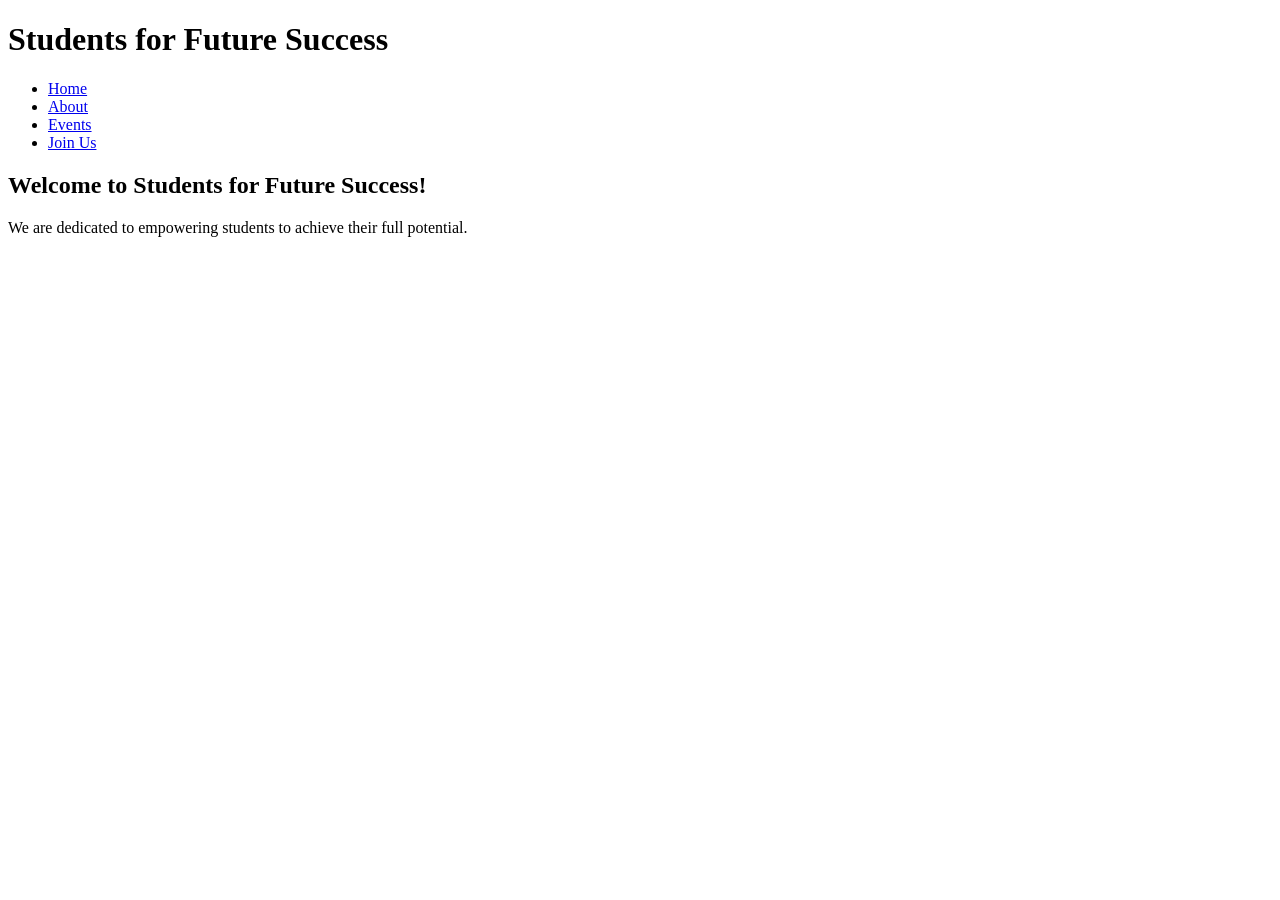
<file: index.html>
<!DOCTYPE html>
<html lang="en">
<head>
    <meta charset="UTF-8">
    <meta name="viewport" content="width=device-width, initial-scale=1.0">
    <title>Students for Future Success</title>
</head>
<body>
    <header>
        <h1>Students for Future Success</h1>
        <nav>
            <ul>
                <li><a href="#">Home</a></li>
                <li><a href="#">About</a></li>
                <li><a href="#">Events</a></li>
                <li><a href="#">Join Us</a></li>
            </ul>
        </nav>
    </header>
    <main>
        <h2>Welcome to Students for Future Success!</h2>
        <p>We are dedicated to empowering students to achieve their full potential.</p>
    </main>
</body>
</html>
</file>
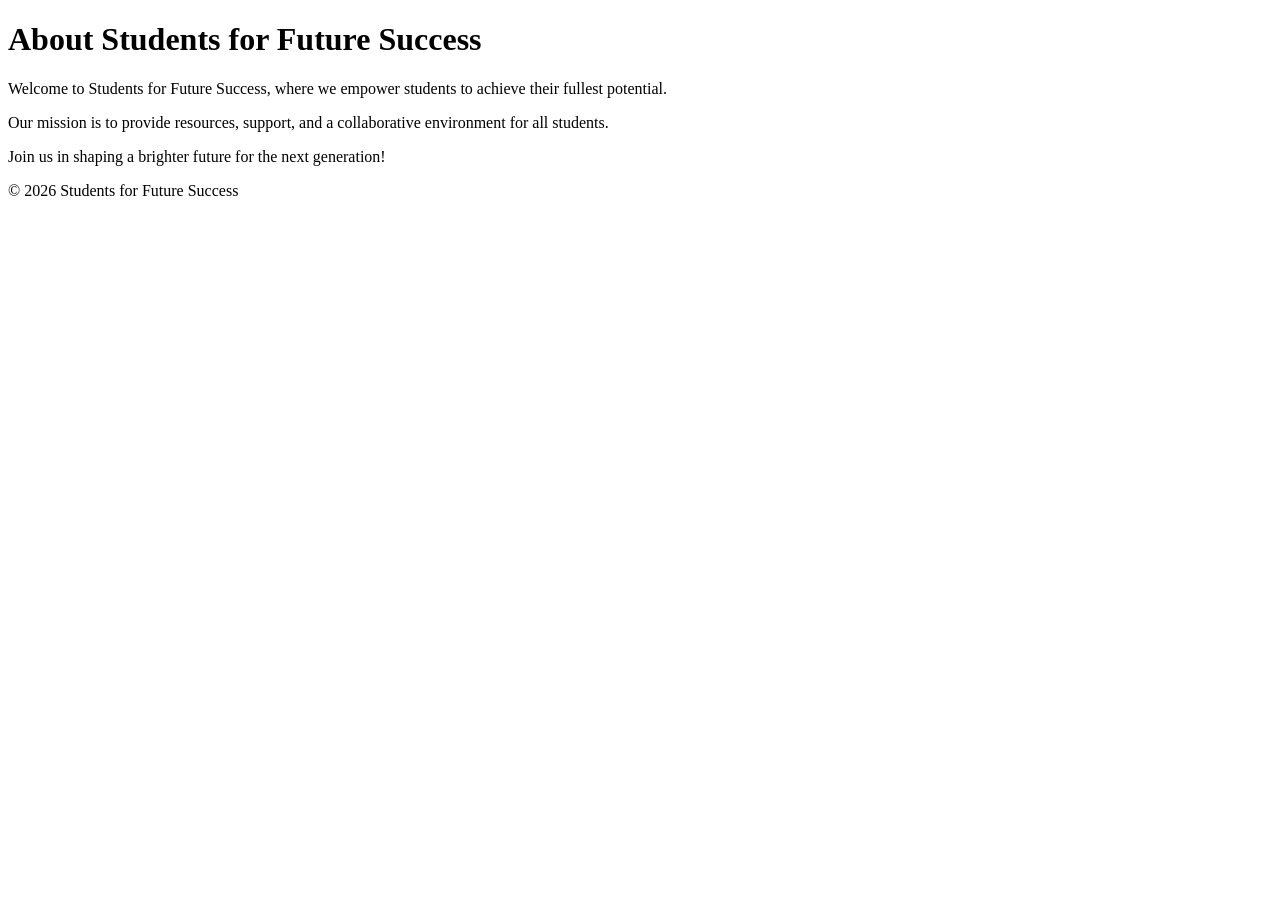
<file: about.html>
<!DOCTYPE html>
<html lang="en">
<head>
    <meta charset="UTF-8">
    <meta name="viewport" content="width=device-width, initial-scale=1.0">
    <title>About Us</title>
</head>
<body>
    <header>
        <h1>About Students for Future Success</h1>
    </header>
    <section>
        <p>Welcome to Students for Future Success, where we empower students to achieve their fullest potential.</p>
        <p>Our mission is to provide resources, support, and a collaborative environment for all students.</p>
        <p>Join us in shaping a brighter future for the next generation!</p>
    </section>
    <footer>
        <p>&copy; 2026 Students for Future Success</p>
    </footer>
</body>
</html>
</file>
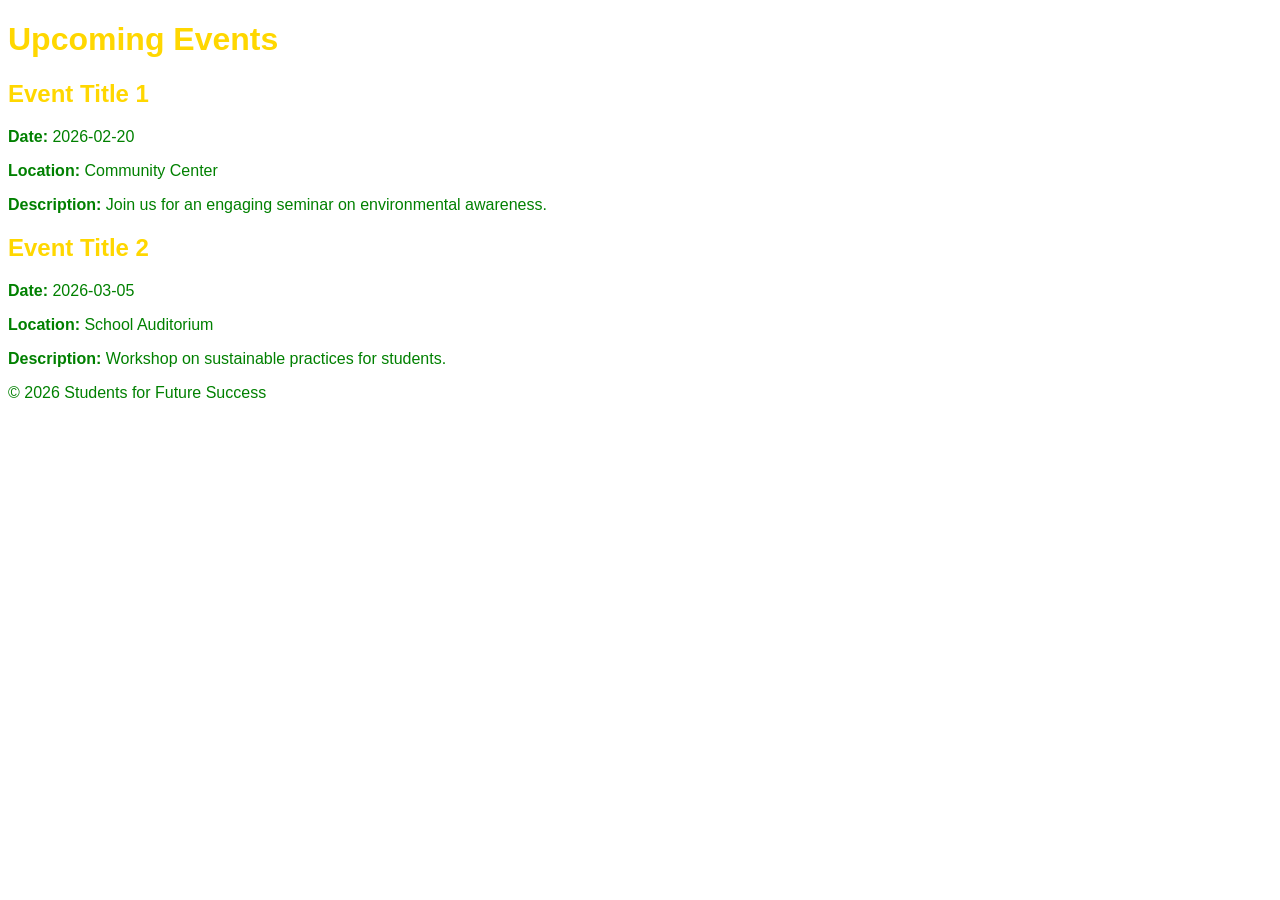
<file: events.html>
<!DOCTYPE html>
<html lang="en">
<head>
    <meta charset="UTF-8">
    <meta name="viewport" content="width=device-width, initial-scale=1.0">
    <title>Upcoming Events</title>
    <link rel="stylesheet" href="styles.css">
</head>
<body>
    <header>
        <h1>Upcoming Events</h1>
    </header>
    <main>
        <section>
            <article>
                <h2>Event Title 1</h2>
                <p><strong>Date:</strong> 2026-02-20</p>
                <p><strong>Location:</strong> Community Center</p>
                <p><strong>Description:</strong> Join us for an engaging seminar on environmental awareness.</p>
            </article>
            <article>
                <h2>Event Title 2</h2>
                <p><strong>Date:</strong> 2026-03-05</p>
                <p><strong>Location:</strong> School Auditorium</p>
                <p><strong>Description:</strong> Workshop on sustainable practices for students.</p>
            </article>
            <!-- Add more events as needed -->
        </section>
    </main>
    <footer>
        <p>&copy; 2026 Students for Future Success</p>
    </footer>
</body>
</html>
</file>
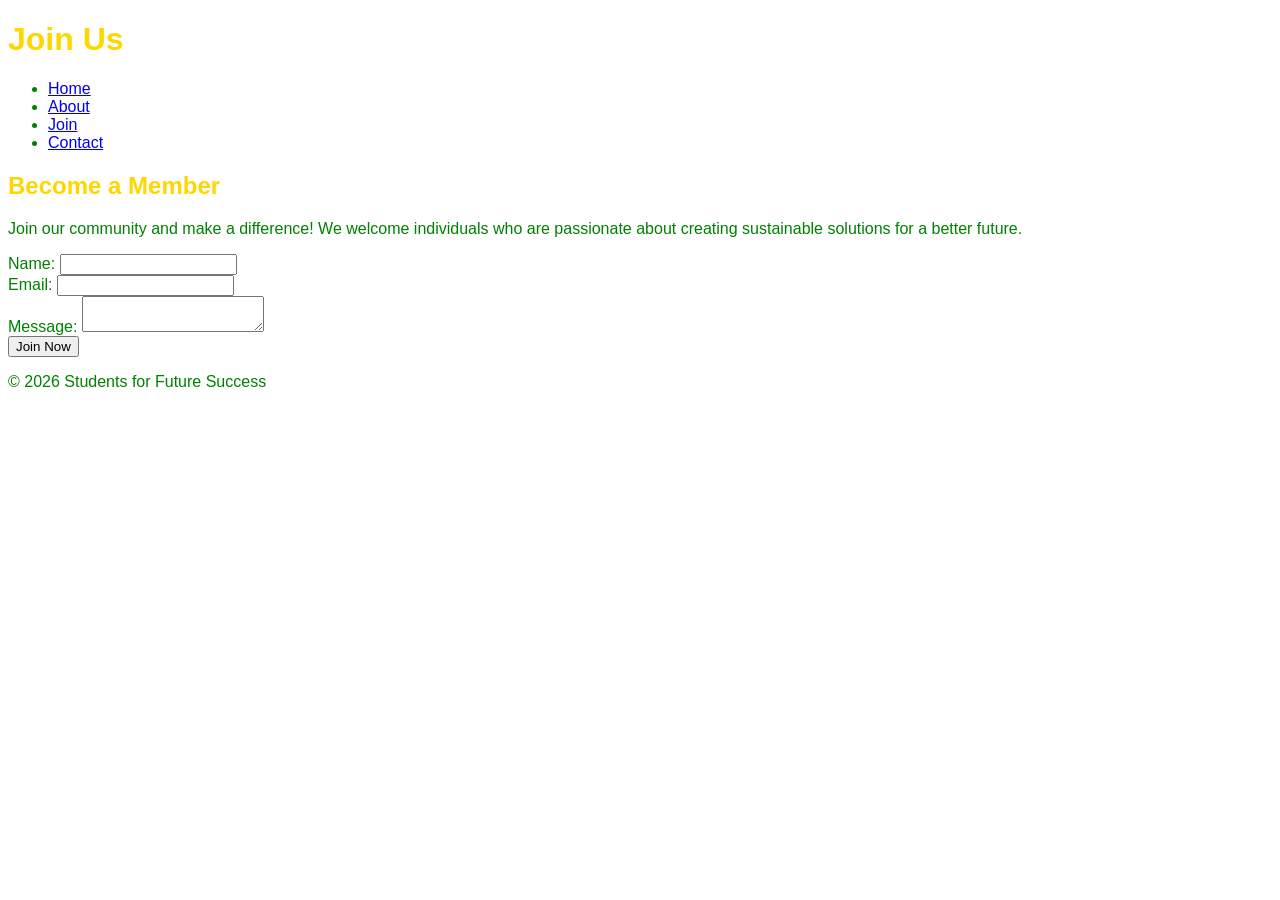
<file: join.html>
<!DOCTYPE html>
<html lang="en">
<head>
    <meta charset="UTF-8">
    <meta name="viewport" content="width=device-width, initial-scale=1.0">
    <title>Join Us - Membership</title>
    <link rel="stylesheet" href="styles.css">
</head>
<body>
    <header>
        <h1>Join Us</h1>
        <nav>
            <ul>
                <li><a href="index.html">Home</a></li>
                <li><a href="about.html">About</a></li>
                <li><a href="join.html">Join</a></li>
                <li><a href="contact.html">Contact</a></li>
            </ul>
        </nav>
    </header>
    <main>
        <section>
            <h2>Become a Member</h2>
            <p>Join our community and make a difference! We welcome individuals who are passionate about creating sustainable solutions for a better future.</p>
            <form action="submit_membership.php" method="POST">
                <label for="name">Name:</label>
                <input type="text" id="name" name="name" required><br>
                <label for="email">Email:</label>
                <input type="email" id="email" name="email" required><br>
                <label for="message">Message:</label>
                <textarea id="message" name="message" required></textarea><br>
                <input type="submit" value="Join Now">
            </form>
        </section>
    </main>
    <footer>
        <p>&copy; 2026 Students for Future Success</p>
    </footer>
</body>
</html>
</file>
<file: styles.css>
/* Styles for Students for Future Success */

body {
    background-color: white;
    color: green;
    font-family: Arial, sans-serif;
}

h1, h2, h3 {
    color: gold;
}

button {
    background-color: gold;
    color: white;
    border: none;
    padding: 10px 20px;
    cursor: pointer;
}

button:hover {
    background-color: green;
}
</file>
